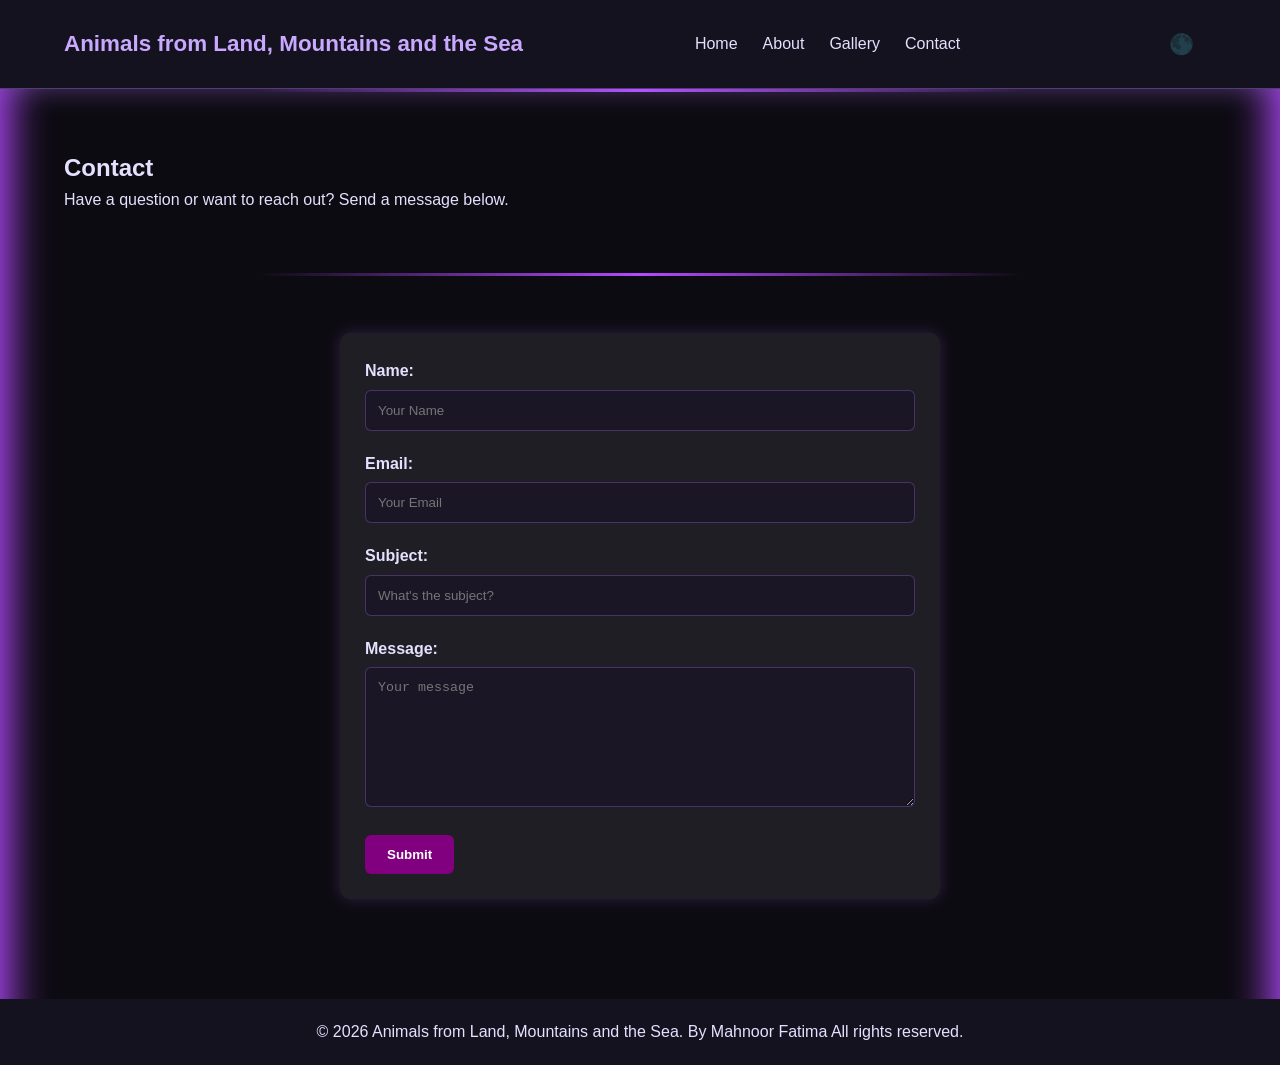
<file: contact.html>
<!DOCTYPE html>
<html lang="en">
<head>
  <meta charset="UTF-8">
  <meta name="viewport" content="width=device-width, initial-scale=1.0">
  <title>Contact – Animals from Land, Mountains and the Sea</title>
  <link rel="stylesheet" href="style.css">
</head>

<body>

  <!-- HEADER -->
  <header class="site-header">
    <div class="container header-inner">

      <div class="logo">
        <a href="index.html">Animals from Land, Mountains and the Sea</a>
      </div>

      <nav class="main-nav">
        <ul>
          <li><a href="index.html">Home</a></li>
          <li><a href="about.html">About</a></li>
          <li><a href="gallery.html">Gallery</a></li>
          <li><a href="contact.html">Contact</a></li>
        </ul>
      </nav>

      <!-- THEME TOGGLE BUTTON -->
      <button class="theme-toggle">🌑</button>

    </div>
  </header>

  <main>

    <!-- PAGE TITLE -->
    <section class="page-title section fade-in scroll-animate">
      <div class="container">
        <h1>Contact</h1>
        <p>Have a question or want to reach out? Send a message below.</p>
      </div>
    </section>

    <!-- CONTACT FORM -->
    <section class="contact-section section slide-up scroll-animate">
      <div class="container">

        <form class="contact-form">

          <div class="form-group">
            <label for="name">Name:</label>
            <input id="name" type="text" name="name" placeholder="Your Name">
          </div>

          <div class="form-group">
            <label for="email">Email:</label>
            <input id="email" type="email" name="email" placeholder="Your Email">
          </div>

          <div class="form-group">
            <label for="subject">Subject:</label>
            <input id="subject" type="text" name="subject" placeholder="What's the subject?">
          </div>

          <div class="form-group">
            <label for="message">Message:</label>
            <textarea id="message" name="message" placeholder="Your message"></textarea>
          </div>

          <button type="submit">Submit</button>

        </form>

      </div>
    </section>

  </main>

  <!-- FOOTER -->
  <footer class="site-footer">
    <div class="container">
      <p>© 2026 Animals from Land, Mountains and the Sea. By Mahnoor Fatima All rights reserved.</p>
    </div>
  </footer>

  <!-- THEME TOGGLE + SCROLL ANIMATIONS -->
  <script>
    /* THEME TOGGLE */
    const themeToggle = document.querySelector('.theme-toggle');

    function updateThemeIcon() {
      if (document.body.classList.contains('purple-theme')) {
        themeToggle.textContent = '🌕';
      } else {
        themeToggle.textContent = '🌑';
      }
    }

    updateThemeIcon();

    themeToggle.addEventListener('click', () => {
      document.body.classList.toggle('purple-theme');
      updateThemeIcon();
    });

    /* PAGE LOAD ANIMATION */
    document.body.classList.add('page-load');

    /* SCROLL ANIMATIONS */
    const animatedElements = document.querySelectorAll('.scroll-animate');

    function checkVisibility() {
      animatedElements.forEach(el => {
        const rect = el.getBoundingClientRect();
        if (rect.top < window.innerHeight - 100) {
          el.classList.add('visible');
        } else {
          el.classList.remove('visible');
        }
      });
    }

    window.addEventListener('scroll', checkVisibility);
    window.addEventListener('load', checkVisibility);
  </script>

</body>
</html>
</file>
<file: style.css>
/* ====================================
   LAYER 1 — GLOBAL STYLES & LAYOUT
==================================== */

/* RESET */
* {
  margin: 0;
  padding: 0;
  box-sizing: border-box;
}

/* SMOOTH SCROLLING */
html {
  scroll-behavior: smooth;
}

/* BODY TYPOGRAPHY */
body {
  font-family: "Poppins", "Segoe UI", sans-serif;
  background-color: #0d0b12;
  color: #e6e0ff;
  line-height: 1.6;
  transition: background 0.4s ease, color 0.4s ease;

  /* PURPLE GLOW */
  box-shadow: 0 0 40px 10px #b44bff inset;
}

/* CONTAINER */
.container {
  width: 90%;
  max-width: 1200px;
  margin: 0 auto;
}

/* SECTION SPACING */
.section {
  padding: 60px 0;
  position: relative;
}

/* ANIMATED SECTION DIVIDER */
.section::before {
  content: "";
  position: absolute;
  top: 0;
  left: 50%;
  width: 60%;
  height: 3px;
  transform: translateX(-50%);
  background: linear-gradient(90deg, transparent, #b44bff, transparent);
  animation: glowLine 3s infinite ease-in-out;
  border-radius: 50px;
}

@keyframes glowLine {
  0% { opacity: 0.3; box-shadow: 0 0 10px #b44bff; }
  50% { opacity: 1; box-shadow: 0 0 25px #d9a6ff; }
  100% { opacity: 0.3; box-shadow: 0 0 10px #b44bff; }
}

/* BUTTONS */
button,
.button,
.back-btn {
  background: #ffffff;
  color: #1a1a1a;
  padding: 12px 22px;
  border: none;
  border-radius: 6px;
  cursor: pointer;
  font-weight: 600;
  text-decoration: none;
  display: inline-block;
  transition: 0.3s ease;
}

button:hover,
.button:hover,
.back-btn:hover {
  transform: scale(1.05);
  background: #b44bff;
  color: white;
  box-shadow: 0 0 15px #b44bff;
}

/* HEADER — NOW GLOWS PURPLE */
.site-header {
  background: #15121f;
  padding: 20px 0;
  border-bottom: 1px solid rgba(180, 120, 255, 0.4);
  box-shadow: 0 0 25px rgba(180, 120, 255, 0.4);
  position: sticky;
  top: 0;
  z-index: 999;
}

.header-inner {
  display: flex;
  justify-content: space-between;
  align-items: center;
}

/* LOGO */
.logo a {
  color: #c9a8ff;
  font-size: 1.4rem;
  font-weight: 700;
  text-decoration: none;
}

/* NAVIGATION */
.main-nav ul {
  list-style: none;
  display: flex;
  gap: 25px;
}

.main-nav a {
  color: #e6e0ff;
  text-decoration: none;
  font-weight: 500;
  transition: 0.3s ease;
}

.main-nav a:hover {
  color: #c9a8ff;
}

/* MOBILE HEADER */
@media (max-width: 768px) {
  .header-inner {
    flex-direction: column;
    gap: 15px;
  }

  .main-nav ul {
    gap: 15px;
  }
}

/* ====================================
   LAYER 2 — HOME PAGE STYLING
==================================== */

.slide-container {
  display: flex;
  gap: 20px;
  overflow-x: auto;
  padding-bottom: 10px;
}

.slide {
  position: relative;
  width: 300px;
  height: 200px;
  border-radius: 10px;
  overflow: hidden;
  cursor: pointer;
  flex-shrink: 0;
  transition: 0.3s ease;
}

/* STRONGER SLIDE HOVER GLOW */
.slide:hover {
  transform: scale(1.07);
  box-shadow: 0 0 25px rgba(180, 120, 255, 0.6);
}

.slide img {
  width: 100%;
  height: 100%;
  object-fit: cover;
}

/* SLIDER TITLE HOVER GLOW */
.slide-title {
  position: absolute;
  bottom: 0;
  width: 100%;
  padding: 15px;
  background: linear-gradient(to top, rgba(0,0,0,0.7), transparent);
  color: #fff;
  font-size: 1.3rem;
  font-weight: 600;
  transition: 0.3s ease;
}

.slide:hover .slide-title {
  color: #d9a6ff;
  text-shadow: 0 0 10px #b44bff, 0 0 20px #d9a6ff;
  transform: translateY(-5px);
}

/* ABOUT PREVIEW */
.about-content {
  display: flex;
  gap: 40px;
  align-items: center;
}

.about-image img {
  width: 100%;
  border-radius: 10px;
}

.about-text {
  flex: 1;
}

@media (max-width: 768px) {
  .about-content {
    flex-direction: column;
  }
}

/* SERVICES */
.services-grid {
  display: grid;
  grid-template-columns: repeat(auto-fit, minmax(250px, 1fr));
  gap: 25px;
}

.service-card {
  background: #1a1625;
  padding: 25px;
  border-radius: 10px;
  border: 1px solid rgba(180, 120, 255, 0.2);
  transition: 0.3s ease;
}

.service-card:hover {
  transform: scale(1.03);
  box-shadow: 0 0 20px #b44bff;
}

/* GALLERY PREVIEW */
.gallery-grid {
  display: grid;
  grid-template-columns: repeat(auto-fit, minmax(180px, 1fr));
  gap: 15px;
}

.gallery-grid img {
  width: 100%;
  border-radius: 8px;
  transition: 0.4s ease;
}

.gallery-grid img:hover {
  transform: scale(1.08);
  box-shadow: 0 0 30px rgba(180, 120, 255, 0.8);
}

/* CTA */
.cta {
  text-align: center;
}

.cta h2 {
  margin-bottom: 10px;
}

/* ====================================
   LAYER 3 — PAGE SECTIONS (BIG CATS, GOATS, SHARKS)
==================================== */

.page-container {
  max-width: 900px;
  margin: auto;
  text-align: center;
  padding: 40px;
}

.page-container img {
  width: 100%;
  border-radius: 10px;
  margin-bottom: 20px;

  /* ANIMATIONS */
  animation: fadeIn 1.2s ease forwards, floatUp 1.2s ease forwards;
  opacity: 0;
}

@keyframes floatUp {
  from { transform: translateY(20px); }
  to { transform: translateY(0); }
}

/* LISTS */
.page-container ul {
  text-align: left;
  display: inline-block;
  margin-top: 10px;
}

/* ====================================
   CONTACT PAGE — UPGRADED STYLING
==================================== */

.contact-form {
  max-width: 600px;
  margin: 0 auto;
  background: rgba(255, 255, 255, 0.08);
  padding: 25px;
  border-radius: 10px;
  box-shadow: 0 0 15px rgba(180, 120, 255, 0.2);
  transition: box-shadow 0.3s ease, transform 0.3s ease;
}

.contact-form:hover {
  box-shadow: 0 0 25px rgba(180, 120, 255, 0.5);
  transform: translateY(-2px);
}

.form-group {
  margin-bottom: 20px;
}

label {
  display: block;
  margin-bottom: 6px;
  font-weight: 600;
}

input,
textarea {
  width: 100%;
  padding: 12px;
  border-radius: 6px;
  border: 1px solid rgba(180, 120, 255, 0.3);
  background: #1a1625;
  color: #e6e0ff;
  transition: box-shadow 0.25s ease, transform 0.25s ease, border-color 0.25s ease;
}

input:focus,
textarea:focus {
  outline: none;
  border-color: rgba(200, 150, 255, 0.9);
  box-shadow: 0 0 15px rgba(180, 120, 255, 0.7);
  transform: translateY(-2px);
}

textarea {
  height: 140px;
  resize: vertical;
}

.contact-form button {
  padding: 12px 22px;
  background: purple;
  color: white;
  border-radius: 6px;
  cursor: pointer;
  border: none;
  transition: 0.3s ease;
}

.contact-form button:hover {
  background: #b300b3;
  box-shadow: 0 0 18px rgba(180, 120, 255, 0.7);
  transform: translateY(-1px);
}

/* ====================================
   THEME TOGGLE BUTTON
==================================== */

.theme-toggle {
  margin-left: 15px;
  cursor: pointer;
  font-size: 20px;
  background: none;
  border: none;
  color: inherit;
}

/* PURPLE THEME MODE */
body.purple-theme {
  background-color: #e6d6ff;
  color: black;
}

/* ====================================
   GLOBAL ANIMATIONS
==================================== */

.page-load {
  opacity: 0;
  transform: scale(0.92);
  animation: pageLoadAnim 0.9s cubic-bezier(0.2, 0.8, 0.2, 1) forwards;
}

@keyframes pageLoadAnim {
  to {
    opacity: 1;
    transform: scale(1);
  }
}

.scroll-animate {
  opacity: 0;
  transform: translateY(40px);
  transition: opacity 0.9s ease, transform 0.9s ease;
}

.scroll-animate.visible {
  opacity: 1;
  transform: translateY(0);
}

.slide-up {
  transform: translateY(60px);
}

.slide-left {
  transform: translateX(-80px);
}

.slide-right {
  transform: translateX(80px);
}

.fade-in {
  transform: scale(0.9);
}

/* ====================================
   FOOTER
==================================== */

.site-footer {
  background: #15121f;
  padding: 20px;
  text-align: center;
  margin-top: 40px;
}
</file>
